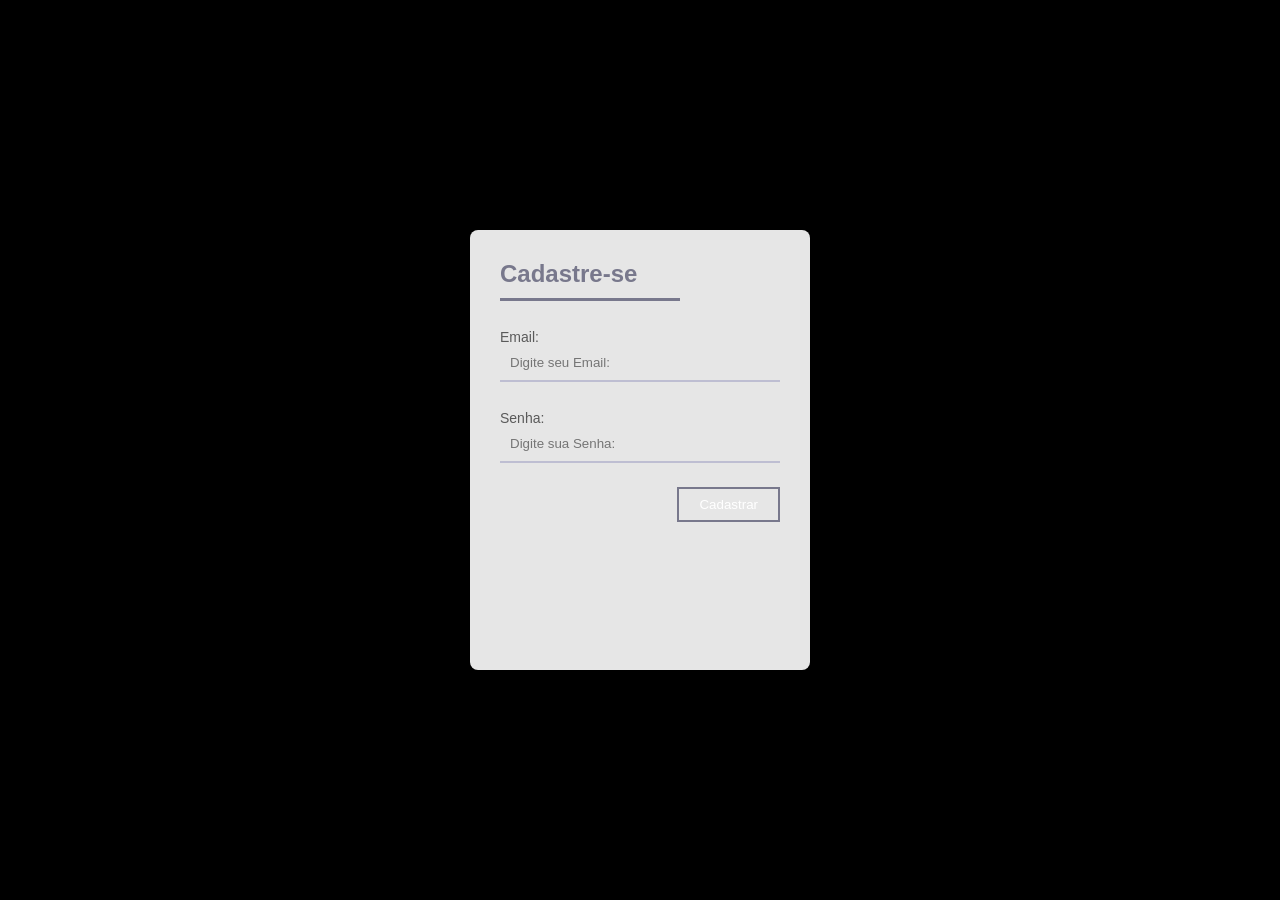
<file: Cadastro.html>
<!DOCTYPE html>
<html lang="pt-br">
<head>
    <meta charset="UTF-8">
    <meta http-equiv="X-UA-Compatible" content="IE=edge">
    <meta name="viewport" content="width=device-width, initial-scale=1.0">
    <link rel="stylesheet" href="cadastro.css">
    <title>Cadastro</title>
</head>
<body>
    <form class="form">
        <h2>Cadastre-se</h2>
        <p type="Email:"><input placeholder="Digite seu Email:"></input></p>
        <p type="Senha:"><input placeholder="Digite sua Senha:"></input></p>
        <button class="botao"> <a href="login.html"> Cadastrar </a></button>
        
      </form>
</file>
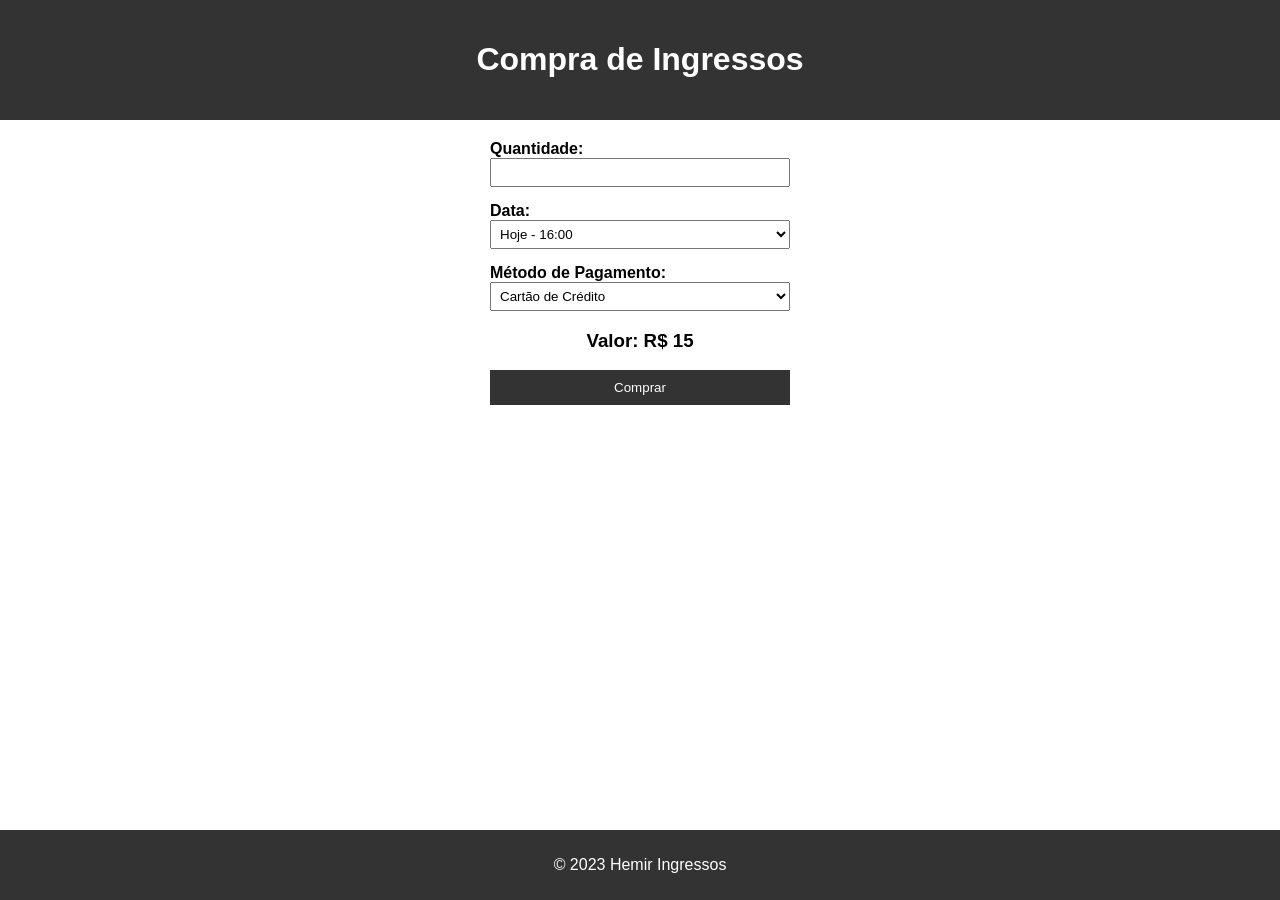
<file: compras.html>
<!DOCTYPE html>
<html>
<head>
  <meta charset="UTF-8">
  <meta name="viewport" content="width=device-width, initial-scale=1.0">
  <title>Compra de Ingressos</title>
  <link rel="stylesheet" type="text/css" href="compras.css">
</head>
<body>
  <header>
    <h1>Compra de Ingressos</h1>
  </header>

  <section>
    <form>
      <div class="form-group">
        <label for="quantity">Quantidade:</label>
        <input type="number" id="quantity" name="quantity" min="1" max="10" required>
      </div>
      <div class="form-group">
        <label for="ticket-type">Data:</label>
        <select id="ticket-type" name="ticket-type">
          <option value="normal">Hoje - 16:00</option>
          <option value="vip">20/06 - 18:00</option>
          <option value="premium">20/11- 21:00</option>
        </select>
      </div>
      <div class="form-group">
        <label for="payment-method">Método de Pagamento:</label>
        <select id="payment-method" name="payment-method">
          <option value="credit-card">Cartão de Crédito</option>
          <option value="debit-card">Boleto</option>
          <option value="paypal">Pix</option>
        </select>
      </div>
      <h3>Valor: R$ 15</h3>
      <button type="submit">Comprar</button>
    </form>
  </section>

  <footer>
    <p>&copy; 2023 Hemir Ingressos</p>
  </footer>
</body>
</html>
</file>
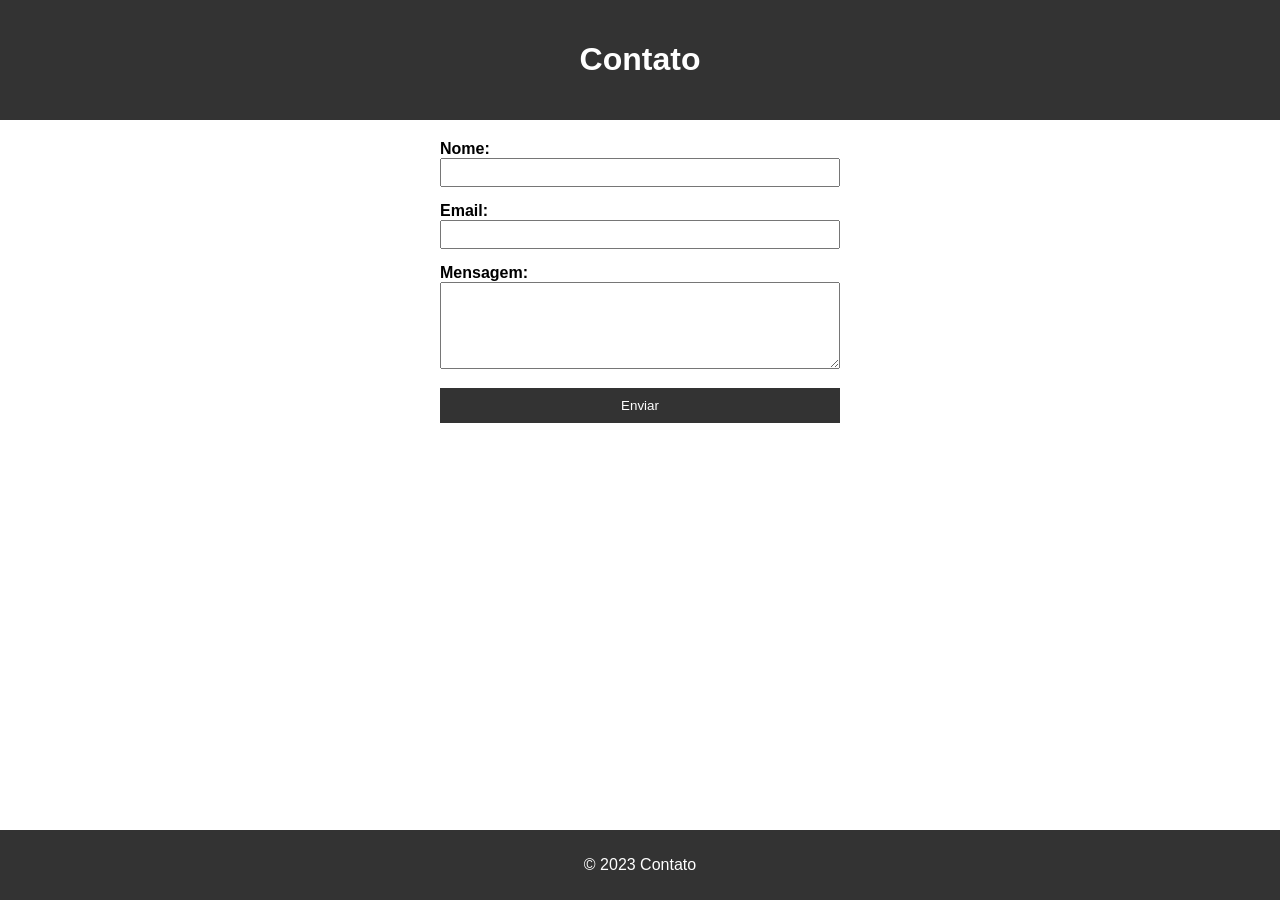
<file: contato.html>
<!DOCTYPE html>
<html>
<head>
  <meta charset="UTF-8">
  <meta name="viewport" content="width=device-width, initial-scale=1.0">
  <title>Contato</title>
  <link rel="stylesheet" type="text/css" href="contato.css">
</head>
<body>
  <header>
    <h1>Contato</h1>
  </header>

  <section>
    <form>
      <div class="form-group">
        <label for="name">Nome:</label>
        <input type="text" id="name" name="name" required>
      </div>
      <div class="form-group">
        <label for="email">Email:</label>
        <input type="email" id="email" name="email" required>
      </div>
      <div class="form-group">
        <label for="message">Mensagem:</label>
        <textarea id="message" name="message" rows="5" required></textarea>
      </div>
      <button type="submit">Enviar</button>
    </form>
  </section>

  <footer>
    <p>&copy; 2023 Contato</p>
  </footer>
</body>
</html>
</file>
<file: cadastro.css>
body{
    background-color: black;
    user-select: none;
    margin:0;
}
.form{
    width:340px;
    height:440px;
    background:#e6e6e6;
    border-radius:8px;
    box-shadow:0 0 40px -10px #000;
    margin:calc(50vh - 220px) auto;
    padding:20px 30px;
    max-width:calc(100vw - 40px);
    box-sizing:border-box;
    font-family:'Montserrat',sans-serif;
    position:relative;
}
h2 {
    margin: 10px 0;
    padding-bottom: 10px;
    width: 180px;
    color: #78788c;
    border-bottom: 3px solid #78788c;
  }
  
  input {
    width: 100%;
    padding: 10px;
    box-sizing: border-box;
    background: none;
    outline: none;
    resize: none;
    border: 0;
    font-family: 'Montserrat', sans-serif;
    transition: all .3s;
    border-bottom: 2px solid #bebed2;
  }
  
  input:focus {
    border-bottom: 2px solid #78788c;
  }
  
  p:before {
    content: attr(type);
    display: block;
    margin: 28px 0 0;
    font-size: 14px;
    color: #5a5a5a;
  }
  
.botao {
    float: right;
    padding: 8px 12px;
    margin: 8px 0 0;
    font-family: 'Montserrat', sans-serif;
    border: 2px solid #78788c;
    background: 0;
    color: #5a5a6e;
    cursor: pointer;
  }
  
.botao:hover {
    background: #78788c;
    color: white;
  }
.botao a{
    text-decoration: none;
    color: white;
    padding: 8px;
}
</file>
<file: compras.css>
/* Estilos globais */
body {
    font-family: Arial, sans-serif;
    margin: 0;
    padding: 0;
    display: flex;
    flex-direction: column;
    min-height: 100vh;
  }
  h3{
    text-align: center;
  }
  /* Estilos do cabeçalho */
  header {
    background-color: #333;
    color: #fff;
    padding: 20px;
    text-align: center;
  }
  
  /* Estilos da seção de seleção de ingressos */
  section {
    flex: 1;
    padding: 20px;
  }
  
  h2 {
    margin-bottom: 10px;
  }
  
  form {
    max-width: 300px;
    margin: 0 auto;
  }
  
  .form-group {
    margin-bottom: 15px;
  }
  
  label {
    font-weight: bold;
    display: block;
  }
  
  input[type="number"],
  select {
    width: 100%;
    padding: 5px;
    box-sizing: border-box;
  }
  
  button[type="submit"] {
    background-color: #333;
    color: #fff;
    padding: 10px;
    border: none;
    cursor: pointer;
    width: 100%;
  }
  
  /* Estilos responsivos */
  @media (max-width: 600px) {
    form {
      max-width: none;
    }
  }
  
  /* Estilos do rodapé */
  footer {
    background-color: #333;
    color: #fff;
    padding: 10px;
    text-align: center;
    margin-top: auto;
  }
</file>
<file: contato.css>
/* Estilos globais */
body {
    font-family: Arial, sans-serif;
    margin: 0;
    padding: 0;
    display: flex;
    flex-direction: column;
    min-height: 100vh;
  }
  
  /* Estilos do cabeçalho */
  header {
    background-color: #333;
    color: #fff;
    padding: 20px;
    text-align: center;
  }
  
  /* Estilos da seção de contato */
  section {
    flex: 1;
    padding: 20px;
  }
  
  h2 {
    margin-bottom: 10px;
  }
  
  form {
    max-width: 400px;
    margin: 0 auto;
  }
  
  .form-group {
    margin-bottom: 15px;
  }
  
  label {
    font-weight: bold;
    display: block;
  }
  
  input[type="text"],
  input[type="email"],
  textarea {
    width: 100%;
    padding: 5px;
    box-sizing: border-box;
  }
  
  textarea {
    resize: vertical;
  }
  
  button[type="submit"] {
    background-color: #333;
    color: #fff;
    padding: 10px;
    border: none;
    cursor: pointer;
    width: 100%;
  }
  
  /* Estilos responsivos */
  @media (max-width: 600px) {
    form {
      max-width: none;
    }
  }
  
  /* Estilos do rodapé */
  footer {
    background-color: #333;
    color: #fff;
    padding: 10px;
    text-align: center;
    margin-top: auto;
  }
</file>
